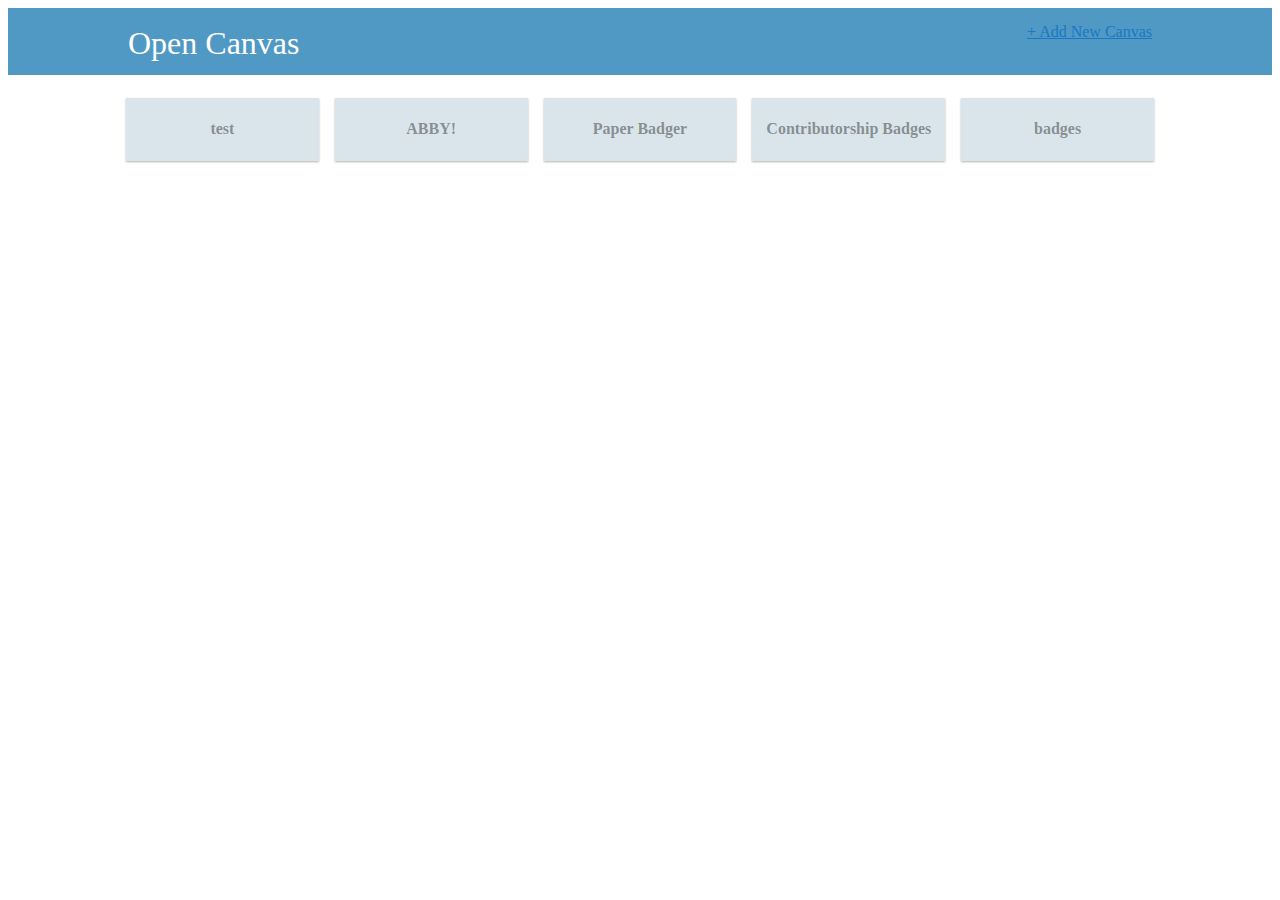
<file: index.html>
<head>
  <title>Open Canvas scratchpad</title>
  <link rel="stylesheet" href="http://flukeout.github.io/mozmaker-icon-font/cdn/mozmaker-icons.css">
  <link rel="stylesheet" href="https://maxcdn.bootstrapcdn.com/font-awesome/4.6.1/css/font-awesome.min.css">
  <link rel="stylesheet" href="http://mozilla.github.io/mofo-bootstrap/dest/css/mofo-bootstrap.css">
  <!-- <link rel="icon" type="image/png" sizes="196x196" href="https://mozilla.org/media/img/favicon/favicon-196x196.png"> -->
  <link rel="stylesheet" href="style.css">
</head>
<body>
  <header>
    <div class="inner-wrapper">
      <h1>Open Canvas</h1>
      <a class="btn btn-primary" title="Add a new canvas" href="canvas">+ Add New Canvas</a>
    </div>
  </header>
  <div class="inner-wrapper">
    <div class="throbber">
      <h2>Loading canvases...</h2>
      <div class="dot"></div>
      <div class="dot"></div>
      <div class="dot"></div>
    </div>
    <div id="canvases" class="canvases"></div>

    <div class="error-connecting">
      <h2>Dang, we couldn't get the reports!</h2>
      <p>Please refresh the page the page to try again.
    </div>
  </div>



    <div class="event-popup-wrapper">

      <div class="event-nav previous">
        <img src="images/chevron.svg"/>
      </div>
      <div class="event-nav next">
        <img src="images/chevron.svg"/>
      </div>
      <div class="close-pop">
        <img src="images/x-white.svg"/>
        <div class="key-label">ESC</div>
      </div>

      <div class="event-popup">
        <div class="event-data">
          <span class="event-date"><span class="value">March 16, 2016</span></span>

          <h1 id="title">
            Project: <span class="club-name"><span class="value">Mozilla Paper Badger</span></span>
          </h1>
          <div style="margin:20px">
          <div class="row">
            <div id="problem" class="col-xs-12 col-md-2 canvas-block">
              <div class="inner">
                <h4>Problem</h4>
                <span class="value"></span>
              </div>
            </div>
            <div class="col-xs-12 col-md-2">
              <div id="solution" class="row canvas-block">
                <div class="inner">
                  <h4>Solution</h4>
                  <span class="value"></span>
                </div>
              </div>
              <div id="key_metrics" class="row canvas-block">
                <div class="inner">
                  <h4>Key Metrics</h4>
                  <span class="value"></span>
                </div>
              </div>
            </div>
            <div class="col-xs-12 col-md-8">
              <div id="value_prop" class="row canvas-block">
                <div class="inner">
                  <h4>Unique Value Proposition</h4>
                  <span class="value"></span>
                </div>
              </div>
              <div class="row">
                <div id="user_profiles" class="col-xs-12 col-md-8 canvas-block">
                  <div class="inner">
                    <h4>User Profiles</h4>
                    <span class="value"></span>
                  </div>
                </div>
                <div id="user_channels" class="col-xs-12 col-md-4 canvas-block">
                  <div class="inner">
                    <h4>User Channels</h4>
                    <span class="value"></span>
                  </div>
                </div>
              </div>
            </div>
          </div>
          <div class="row">
            <div id="resources" class="col-xs-12 col-md-4 canvas-block">
              <div class="inner">
                <h4>Resources Required</h4>
                <span class="value"></span>
              </div>
            </div>
            <div class="col-xs-12 col-md-8">
              <div class="row">
                <div id="contrib_profiles" class="col-xs-12 col-md-8 canvas-block">
                  <div class="inner">
                    <h4>Contributor Profiles</h4>
                    <span class="value"></span>
                  </div>
                </div>
                <div id="contrib_channels" class="col-xs-12 col-md-4 canvas-block">
                  <div class="inner">
                    <h4>Contributor Channels</h4>
                    <span class="value"></span>
                  </div>
                </div>
              </div>
            </div>
          </div>
          <div class="row hidden-sm-down">
            <div class="col-md-4 section-title">
              <h2>Product</h2>
            </div>
            <div class="col-md-8 section-title">
              <h2>Community</h2>
            </div>
          </div>
          </div>


        </div>
      </div>




  </div>
  <script src="js/jquery-2.2.3.min.js"></script>
  <script src="js/app.js"></script>
</body>
</file>
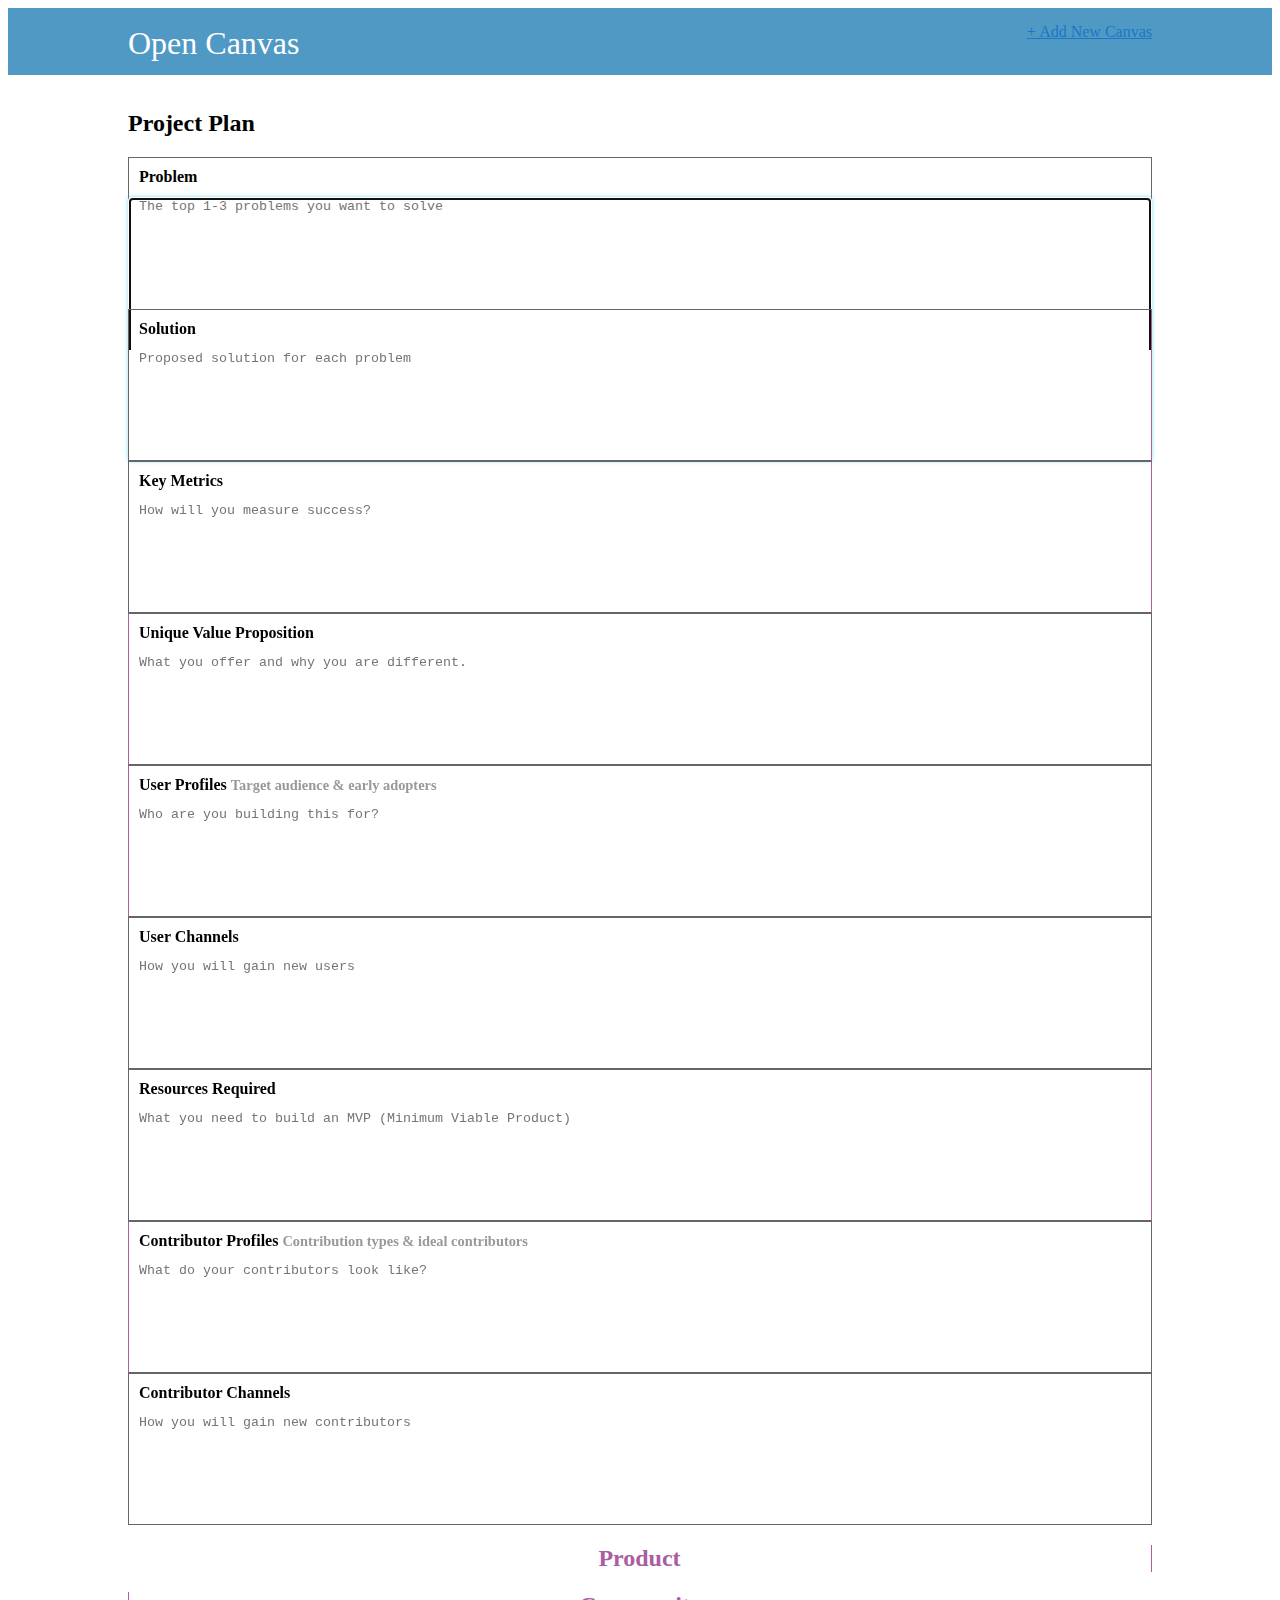
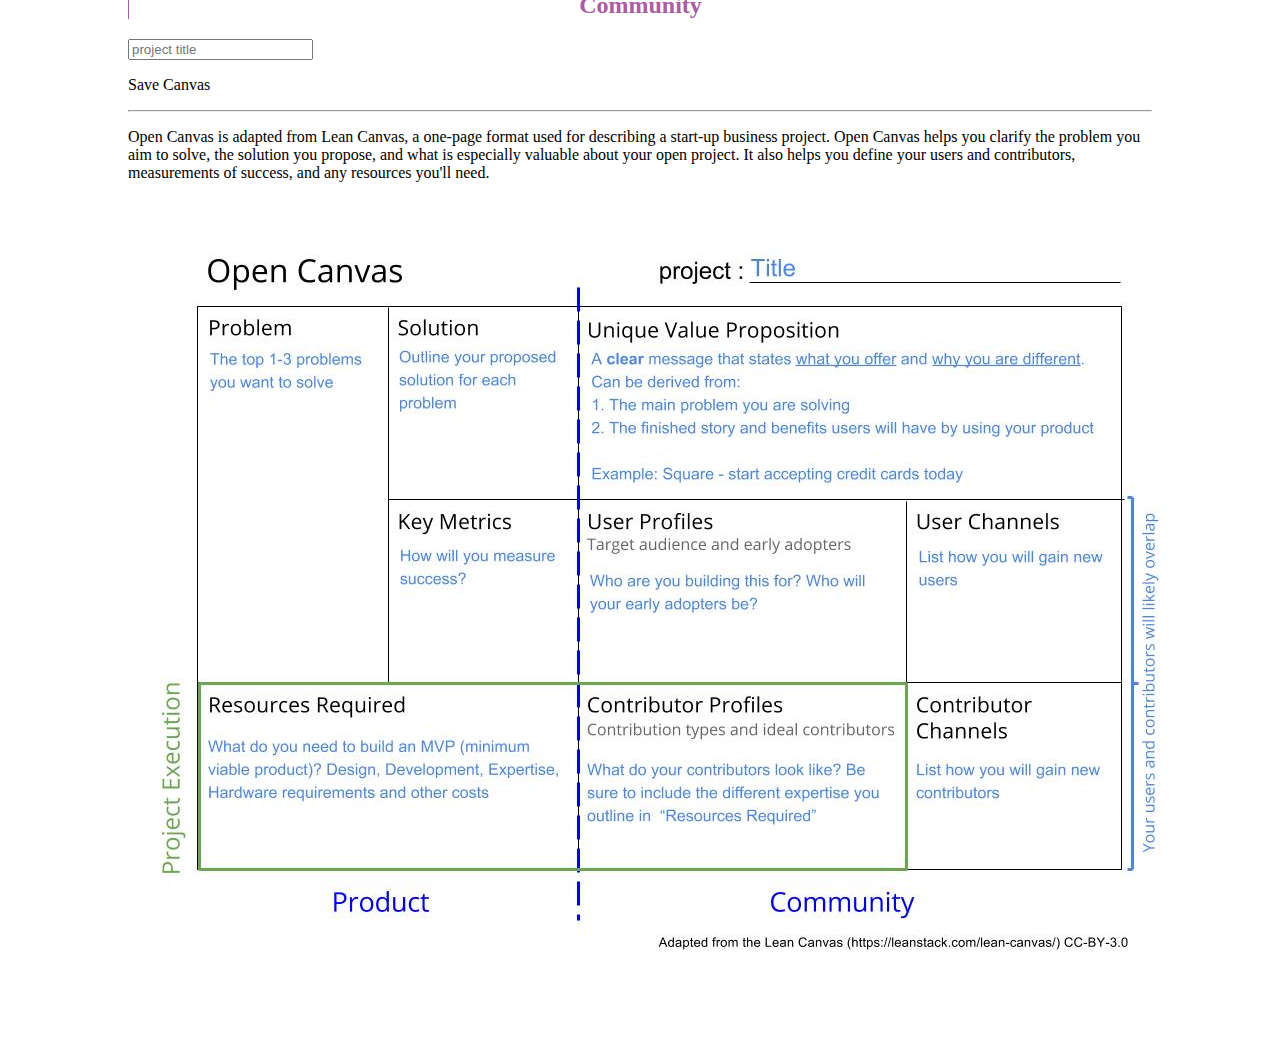
<file: canvas/index.html>
<head>
  <title>Open Canvas scratchpad</title>
  <link rel="stylesheet" href="http://flukeout.github.io/mozmaker-icon-font/cdn/mozmaker-icons.css">
  <link rel="stylesheet" href="https://maxcdn.bootstrapcdn.com/font-awesome/4.6.1/css/font-awesome.min.css">
  <link rel="stylesheet" href="http://mozilla.github.io/mozmaker/dest/css/mozmaker.css">
  <!-- <link rel="icon" type="image/png" sizes="196x196" href="https://mozilla.org/media/img/favicon/favicon-196x196.png"> -->
  <link rel="stylesheet" href="../style.css">
</head>
<body>
  <header>
    <div class="inner-wrapper">
      <a href="../index.html"><h1>Open Canvas</h1></a>
      <a class="btn btn-primary" title="Add a new canvas" href="?">+ Add New Canvas</a>
    </div>
  </header>
  <form action="https://docs.google.com/a/mozillafoundation.org/forms/d/1G8Cxk6h77IIJAg2ycWjWrtJes8uiikrf29KAmhZcTZE/formResponse" target="_self" method="POST" id="mG61Hd">
  <div class="container inner-wrapper">
      <div class="row col-md-12">
        <h2 id="title">Project Plan</h2>
      </div>
      <div class="row">
        <div id="problem" class="col-xs-12 col-md-2 canvas-block">
          <div class="inner">
            <h4>Problem</h4>
            <textarea placeholder="The top 1-3 problems you want to solve" name="entry.43018526" aria-label="Problem"></textarea>
          </div>
        </div>
        <div class="col-xs-12 col-md-2">
          <div id="solution" class="row canvas-block">
            <div class="inner">
              <h4>Solution</h4>
              <textarea placeholder="Proposed solution for each problem" name="entry.1766265806" aria-label="Solution"></textarea>
            </div>
          </div>
          <div id="key_metrics" class="row canvas-block">
            <div class="inner">
              <h4>Key Metrics</h4>
              <textarea placeholder="How will you measure success?" name="entry.1278186289" aria-label="Key Metrics"></textarea>
            </div>
          </div>
        </div>
        <div class="col-xs-12 col-md-8">
          <div id="value_prop" class="row canvas-block">
            <div class="inner">
              <h4>Unique Value Proposition</h4>
              <textarea placeholder="What you offer and why you are different." name="entry.116960661" aria-label="Unique Value Proposition"></textarea>
            </div>
          </div>
          <div class="row">
            <div id="user_profiles" class="col-xs-12 col-md-8 canvas-block">
              <div class="inner">
                <h4>User Profiles <span class="small">Target audience & early adopters</span></h4>
                <textarea placeholder="Who are you building this for?" name="entry.220368773" aria-label="User Profiles"></textarea>
              </div>
            </div>
            <div id="user_channels" class="col-xs-12 col-md-4 canvas-block">
              <div class="inner">
                <h4>User Channels</h4>
                <textarea placeholder="How you will gain new users" name="entry.1911492980" aria-label="User Channels"></textarea>
              </div>
            </div>
          </div>
        </div>
      </div>
      <div class="row">
        <div id="resources" class="col-xs-12 col-md-4 canvas-block">
          <div class="inner">
            <h4>Resources Required</h4>
            <textarea placeholder="What you need to build an MVP (Minimum Viable Product)" name="entry.1035336078" aria-label="Resources Required"></textarea>
          </div>
        </div>
        <div class="col-xs-12 col-md-8">
          <div class="row">
            <div id="contrib_profiles" class="col-xs-12 col-md-8 canvas-block">
              <div class="inner">
                <h4>Contributor Profiles <span class="small">Contribution types & ideal contributors</span></h4>
                <textarea placeholder="What do your contributors look like?" name="entry.273549237" aria-label="Contributor Profiles"></textarea>
              </div>
            </div>
            <div id="contrib_channels" class="col-xs-12 col-md-4 canvas-block">
              <div class="inner">
                <h4>Contributor Channels</h4>
                <textarea placeholder="How you will gain new contributors" name="entry.1999826635" aria-label="Contributor Cannels"></textarea>
              </div>
            </div>
          </div>
        </div>
      </div>


      <div class="row hidden-sm-down">
        <div class="col-md-4 section-title">
          <h2>Product</h2>
        </div>
        <div class="col-md-8 section-title">
          <h2>Community</h2>
        </div>
      </div>
      <p>
        <span><input placeholder="project title" name="entry.1186935525" aria-label="Title" value="" type="text"></span>
        <div id="submit" class="btn btn-lg btn-primary">Save Canvas</div>
      </p>
      <hr />
    <p class="intro">Open Canvas is adapted from Lean Canvas, a one-page format used for describing a start-up business project. Open Canvas helps you clarify the problem you aim to solve, the solution you propose, and what is especially valuable about your open project. It also helps you define your users and contributors, measurements of success, and any resources you'll need.</p>
    <img src="../images/open_canvas_details.jpg" />
  </div>
  </form>
  <script src="../js/jquery-2.2.3.min.js"></script>
  <script src="../js/app.js"></script>
</body>
</file>
<file: style.css>
.canvas-block {
  border: 1px solid #666;
  min-height: 150px;
  position:relative;
  padding:0;
}
.canvas-block h4 {
  margin:0;
  padding:10px;
}
.canvas-block .small {
  color:#999;
  font-size:0.9rem;
}
header {
  background: #4F99C4;
  color: white;
  padding: 0 20px;
  position: relative;
}

header .btn {
    float: right;
}

.inner-wrapper {
    max-width: 1024px;
    margin: 0 auto;
    padding: 15px 10px;
}

header h1 {
    margin: 0;
    padding: 0;
    font-weight: 400;
    color: rgb(255,255,255);
    font-size: 32px;
    position: relative;
    top: 2px;
    display: inline-block;
  }

.inner {
  position: relative;
  width: 100%;
  min-height:150px;
}
textarea {
  position:absolute;
  top:40px;
  min-height:110px;
  width: 100%;
  border:0;
  padding:1px 10px;
  -webkit-box-sizing: border-box; /* Safari/Chrome, other WebKit */
  -moz-box-sizing: border-box;    /* Firefox, other Gecko */
  box-sizing: border-box;         /* Opera/IE 8+ */
  resize:none;
}
#problem.inner {
  min-height:300px;
}
#problem textarea {
  min-height:262px;
}
textarea:focus {
  box-shadow: 0 0 5px rgba(81, 203, 238, 1);
  border: 1px solid rgba(81, 203, 238, 1);
  padding:0 9px;
}
.section-title {
  text-align: center;
}
.section-title h2 {
  color: #ab5da4;
}
.section-title:first-child {
  border-right: 1px solid #ab5da4;
  border-left: 0;
}
.section-title {
  border-left: 1px solid #ab5da4;
}
#solution { border-right: 1px solid #ab5da4; }
#key_metrics { border-right: 1px solid #ab5da4; }
#resources { border-right: 1px solid #ab5da4; }
#value_prop { border-left: 1px solid #ab5da4; }
#user_profiles { border-left: 1px solid #ab5da4; }
#contrib_profiles { border-left: 1px solid #ab5da4; }





/* line 160, http://mozilla.github.io/clubs-events/style.less */
.canvases {
  display: flex;
  flex-wrap: wrap;
  justify-content: flex-start;
  margin: 0 -10px;
}
/* line 167, http://mozilla.github.io/clubs-events/style.less */
.canvases div {
  flex: 1;
  cursor: pointer;
  background: #DAE5EB;
  box-shadow: 0px 1px 2px rgba(0, 0, 0, 0.3);
  margin: 8px;
  color: rgba(0, 0, 0, 0.4);
  min-width: 150px;
  max-width: 300px;
  text-align: left;
  line-height: 20px;
  pointer: cursor;
  top: 0;
  transition: all 0.15s ease-out;
  position: relative;
  text-align: center;
}

.canvases div:hover {
  opacity: .9;
  position: relative;
  top: -2px;
  box-shadow: 0px 3px 2px rgba(0, 0, 0, 0.25);
}

/* line 288, http://mozilla.github.io/clubs-events/style.less */
.throbber {
  position: absolute;
  width: 300px;
  text-align: center;
  transition: all 0.3s ease-out;
  top: calc(50% - 100px);
  left: calc(50% - 150px);
  color: rgba(0, 0, 0, 0.4);
}
/* line 297, http://mozilla.github.io/clubs-events/style.less */
.throbber h2 {
  font-weight: normal;
  font-size: 20px;
}
/* line 302, http://mozilla.github.io/clubs-events/style.less */
.throbber.goodbye {
  transform: scale(0.8);
  opacity: 0;
}
/* line 307, http://mozilla.github.io/clubs-events/style.less */
.throbber .dot {
  display: inline-block;
  height: 8px;
  width: 8px;
  margin: 0 3px;
  background: rgba(0, 0, 0, 0.4);
  border-radius: 50%;
  animation: dot .6s linear infinite;
}
/* line 316, http://mozilla.github.io/clubs-events/style.less */
.throbber .dot:nth-child(1) {
  animation-delay: 0s;
}
/* line 319, http://mozilla.github.io/clubs-events/style.less */
.throbber .dot:nth-child(2) {
  animation-delay: .2s;
}
/* line 322, http://mozilla.github.io/clubs-events/style.less */
.throbber .dot:nth-child(3) {
  animation-delay: .4s;
}
@keyframes dot {
  /* line 329, http://mozilla.github.io/clubs-events/style.less */
  0% {
    opacity: .8;
    transform: scale(1.1);
  }
  /* line 333, http://mozilla.github.io/clubs-events/style.less */
  50% {
    opacity: .4;
    transform: scaleY(0.8);
  }
  /* line 337, http://mozilla.github.io/clubs-events/style.less */
  100% {
    opacity: .8;
    transform: scale(1.1);
  }
}
/* line 343, http://mozilla.github.io/clubs-events/style.less */
.event-popup-wrapper {
  position: fixed;
  top: 0;
  bottom: 0;
  width: 100%;
  background: rgba(0, 0, 0, 0.7);
  display: none;
}
.event-popup-wrapper .canvas-block {
  padding:10px;
}
.event-popup-wrapper .canvas-block h4 {
  padding:0;
}
/* line 351, http://mozilla.github.io/clubs-events/style.less */
.event-popup-wrapper .event-data {
  overflow: auto;
}
/* line 355, http://mozilla.github.io/clubs-events/style.less */
.event-popup-wrapper .not-specified {
  color: rgba(0, 0, 0, 0.25);
  font-style: italic;
}
/* line 360, http://mozilla.github.io/clubs-events/style.less */
.event-popup-wrapper .left-col {
  float: left;
  width: 55%;
}
/* line 365, http://mozilla.github.io/clubs-events/style.less */
.event-popup-wrapper .right-col {
  float: right;
  width: 38%;
}
/* line 370, http://mozilla.github.io/clubs-events/style.less */
.event-popup-wrapper .right-col .event-photo img {
  display: block;
  width: 100%;
  margin-bottom: 30px;
  cursor: pointer;
}
/* line 376, http://mozilla.github.io/clubs-events/style.less */
.event-popup-wrapper .right-col .event-photo img:hover {
  opacity: .9;
}
/* line 383, http://mozilla.github.io/clubs-events/style.less */
.event-popup-wrapper .close-pop {
  height: 40px;
  width: 40px;
  position: absolute;
  top: 20px;
  right: 20px;
  opacity: .4;
  cursor: pointer;
  transition: opacity 0.15s ease-out;
  padding: 10px;
  text-align: center;
  user-select: none;
}
/* line 396, http://mozilla.github.io/clubs-events/style.less */
.event-popup-wrapper .close-pop .key-label {
  color: white;
  padding-top: 5px;
  font-size: 14px;
  text-align: center;
  width: 100%;
  margin: 0 auto;
}
/* line 405, http://mozilla.github.io/clubs-events/style.less */
.event-popup-wrapper .close-pop img {
  height: 35px;
}
/* line 409, http://mozilla.github.io/clubs-events/style.less */
.event-popup-wrapper .close-pop:hover {
  opacity: 1;
}
/* line 414, http://mozilla.github.io/clubs-events/style.less */
.event-popup-wrapper ul {
  margin: 5px 0 30px 0;
  padding: 0 0 0 22px;
  list-style-type: none;
}
/* line 419, http://mozilla.github.io/clubs-events/style.less */
.event-popup-wrapper ul li {
  position: relative;
}
/* line 422, http://mozilla.github.io/clubs-events/style.less */
.event-popup-wrapper ul li :before {
  content: "•";
  color: #BBB;
  position: absolute;
  top: -2px;
  font-size: 18px;
  left: -15px;
}
/* line 433, http://mozilla.github.io/clubs-events/style.less */
.event-popup-wrapper .event-nav {
  height: 40px;
  width: 40px;
  padding: 50px 10px;
  position: absolute;
  top: calc(50% - 80px);
  opacity: .4;
  cursor: pointer;
  transition: opacity 0.15s ease-out;
  border-radius: 4px;
  z-index: 999;
  user-select: none;
}
/* line 446, http://mozilla.github.io/clubs-events/style.less */
.event-popup-wrapper .event-nav * {
  user-select: none;
}
/* line 450, http://mozilla.github.io/clubs-events/style.less */
.event-popup-wrapper .event-nav:hover {
  opacity: 1;
}
/* line 454, http://mozilla.github.io/clubs-events/style.less */
.event-popup-wrapper .event-nav img {
  height: 40px;
}
/* line 458, http://mozilla.github.io/clubs-events/style.less */
.event-popup-wrapper .event-nav.previous {
  left: 40px;
}
/* line 462, http://mozilla.github.io/clubs-events/style.less */
.event-popup-wrapper .event-nav.next {
  right: 40px;
}
/* line 464, http://mozilla.github.io/clubs-events/style.less */
.event-popup-wrapper .event-nav.next img {
  transform: rotate(180deg);
}
/* line 502, http://mozilla.github.io/clubs-events/style.less */
.event-popup-wrapper .event-popup {
  background: white;
  width: 70%;
  height: calc(100% - 100px);
  padding: 20px 35px 20px 35px;
  margin: 30px auto 0 auto;
  box-shadow: 0px 4px 15px rgba(0, 0, 0, 0.8);
  overflow-y: scroll;
  position: relative;
}
/* line 513, http://mozilla.github.io/clubs-events/style.less */
.event-popup-wrapper .event-popup:after {
  content: "";
  height: 100px;
  position: absolute;
  width: 100%;
  bottom: 0px;
  left: 0;
  z-index: 2;
}
/* line 526, http://mozilla.github.io/clubs-events/style.less */
.event-popup-wrapper h2 {
  font-size: 16px;
  margin: 0;
  padding: 0;
  color: rgba(0, 0, 0, 0.75);
}
/* line 533, http://mozilla.github.io/clubs-events/style.less */
.event-popup-wrapper p,
.event-popup-wrapper div,
.event-popup-wrapper li {
  color: rgba(0, 0, 0, 0.6);
}
/* line 537, http://mozilla.github.io/clubs-events/style.less */
.event-popup-wrapper p {
  margin: 0 0 25px 0;
}
/* line 542, http://mozilla.github.io/clubs-events/style.less */
.event-popup-wrapper p .value {
  white-space: pre-wrap;
}
/* line 546, http://mozilla.github.io/clubs-events/style.less */
.event-popup-wrapper .event-description {
  margin-bottom: 30px;
}
/* line 549, http://mozilla.github.io/clubs-events/style.less */
.event-popup-wrapper .event-description .value {
  white-space: pre-wrap;
}
/* line 553, http://mozilla.github.io/clubs-events/style.less */
.event-popup-wrapper .event-description .expand {
  display: none;
  border-bottom: dashed 1px #ddd;
  position: relative;
  overflow: visible;
  bottom: -10px;
  width: 100%;
  text-align: right;
}
/* line 563, http://mozilla.github.io/clubs-events/style.less */
.event-popup-wrapper .event-description .expand a {
  text-decoration: none;
  background: white;
  padding: 0 8px;
  position: relative;
  top: 13px;
  left: -40px;
  color: #999;
  opacity: .7;
  color: #1a77c4;
}
/* line 574, http://mozilla.github.io/clubs-events/style.less */
.event-popup-wrapper .event-description .expand a .fa {
  position: relative;
}
/* line 578, http://mozilla.github.io/clubs-events/style.less */
.event-popup-wrapper .event-description .expand a:hover {
  text-decoration: none;
  opacity: 1;
}
/* line 586, http://mozilla.github.io/clubs-events/style.less */
.event-popup-wrapper .event-description.long {
  height: 210px;
  position: relative;
  padding-bottom: 35px;
}
/* line 591, http://mozilla.github.io/clubs-events/style.less */
.event-popup-wrapper .event-description.long .value {
  display: block;
  max-height: 210px;
  overflow: hidden;
}
/* line 597, http://mozilla.github.io/clubs-events/style.less */
.event-popup-wrapper .event-description.long:after {
  content: "";
  background: linear-gradient(rgba(255, 255, 255, 0) 0%, #ffffff 100%);
  height: 100px;
  position: absolute;
  width: 100%;
  bottom: 35px;
  left: 0;
  z-index: 2;
}
/* line 608, http://mozilla.github.io/clubs-events/style.less */
.event-popup-wrapper .event-description.long .expand {
  display: block;
  position: absolute;
  bottom: 15px;
  z-index: 3;
}
/* line 617, http://mozilla.github.io/clubs-events/style.less */
.event-popup-wrapper .event-date {
  text-align: right;
  display: block;
  float: right;
  font-size: 20px;
  margin: 0 0 5px 15px;
  color: rgba(0, 0, 0, 0.5);
  position: relative;
  top: 19px;
}
/* line 629, http://mozilla.github.io/clubs-events/style.less */
.event-popup-wrapper h1 {
  font-weight: 400;
  padding: 0 0 2px 0;
  margin: 10px 0 30px 0;
  font-size: 28px;
  border-bottom: solid 2px #ddd;
}
/* line 639, http://mozilla.github.io/clubs-events/style.less */
a {
  color: #1a77c4;
}
/* line 642, http://mozilla.github.io/clubs-events/style.less */
.shakeleft {
  animation: shakeleft 0.2s ease-out;
}
/* line 644, http://mozilla.github.io/clubs-events/style.less */
.shakeleft .event-data {
  animation: fadeMeSon 0.4s ease-out;
}
/* line 649, http://mozilla.github.io/clubs-events/style.less */
.shakeright {
  animation: shakeright 0.2s ease-out;
}
/* line 651, http://mozilla.github.io/clubs-events/style.less */
.shakeright .event-data {
  animation: fadeMeSon 0.4s ease-out;
}
@keyframes fadeMeSon {
  /* line 657, http://mozilla.github.io/clubs-events/style.less */
  0% {
    opacity: 0;
  }
  /* line 658, http://mozilla.github.io/clubs-events/style.less */
  100% {
    opacity: 1;
  }
}
@keyframes shakeleft {
  /* line 662, http://mozilla.github.io/clubs-events/style.less */
  0% {
    transform: translateX(0);
  }
  /* line 663, http://mozilla.github.io/clubs-events/style.less */
  50% {
    transform: translateX(-10px);
  }
  /* line 664, http://mozilla.github.io/clubs-events/style.less */
  100% {
    transform: translateX(0);
  }
}
@keyframes shakeright {
  /* line 668, http://mozilla.github.io/clubs-events/style.less */
  0% {
    transform: translateX(0);
  }
  /* line 669, http://mozilla.github.io/clubs-events/style.less */
  50% {
    transform: translateX(10px);
  }
  /* line 670, http://mozilla.github.io/clubs-events/style.less */
  100% {
    transform: translateX(0);
  }
}
/* line 673, http://mozilla.github.io/clubs-events/style.less */
.fa {
  text-align: center;
}
/* line 677, http://mozilla.github.io/clubs-events/style.less */
.fa-user {
  font-size: 90%;
}
/* line 681, http://mozilla.github.io/clubs-events/style.less */
.no-results,
.error-connecting,
.no-events {
  display: none;
  width: 300px;
  text-align: center;
  width: 100%;
  color: rgba(0, 0, 0, 0.4);
}
/* line 688, http://mozilla.github.io/clubs-events/style.less */
.no-results strong,
.error-connecting strong,
.no-events strong {
  font-size: 20px;
}
/* line 692, http://mozilla.github.io/clubs-events/style.less */
.no-results .fa-car,
.error-connecting .fa-car,
.no-events .fa-car {
  font-size: 80px;
  width: 100%;
  text-align: center;
  line-height: 90px;
  margin: 20px 0 0 0;
  transform-origin: bottom;
  animation: strobe 1s infinite;
}
@keyframes strobe {
  /* line 706, http://mozilla.github.io/clubs-events/style.less */
  0% {
    transform: skew(4deg, 0deg) scaleX(1);
  }
  /* line 707, http://mozilla.github.io/clubs-events/style.less */
  10% {
    transform: skew(1deg, 0deg) scaleY(0.9);
  }
  /* line 708, http://mozilla.github.io/clubs-events/style.less */
  50% {
    transform: skew(-4deg, 0deg) scaleX(1);
  }
  /* line 709, http://mozilla.github.io/clubs-events/style.less */
  60% {
    transform: skew(-1deg, 0deg) scaleY(0.9);
  }
  /* line 710, http://mozilla.github.io/clubs-events/style.less */
  100% {
    transform: skew(4deg, 0deg) scaleX(1);
  }
}
</file>
